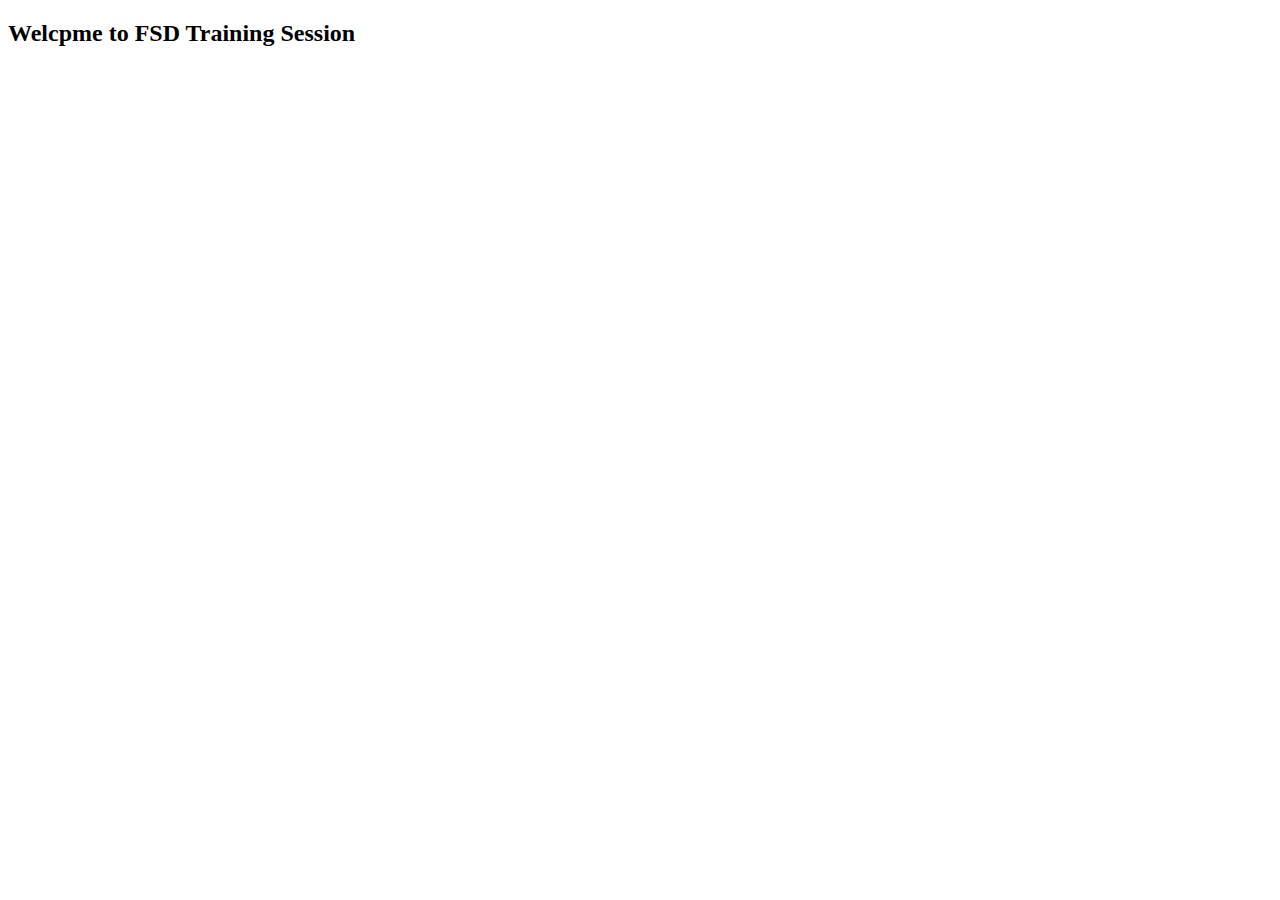
<file: index.html>
<!DOCTYPE html>
<html lang="en">
<head>
    <meta charset="UTF-8">
    <meta name="viewport" content="width=device-width, initial-scale=1.0">
    <title>Document</title>
</head>
<body>
    <h2>Welcpme to FSD Training Session</h2>
</body>
</html>
</file>
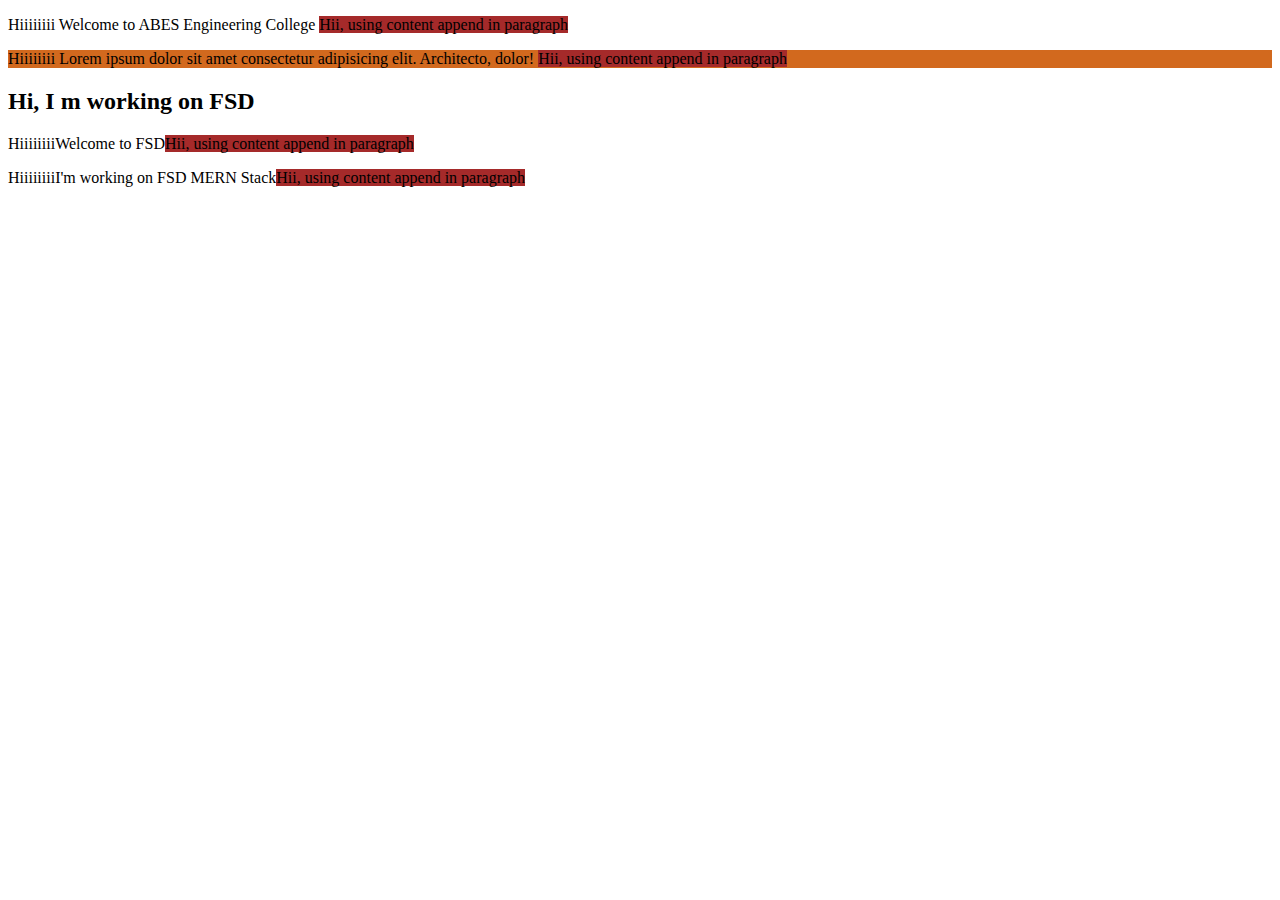
<file: CSS/index.html>
<!DOCTYPE html>
<html lang="en">
<head>
    <meta charset="UTF-8">
    <meta name="viewport" content="width=device-width, initial-scale=1.0">
    <title>Document</title>
    <link href="style.css" rel="stylesheet">

</head>
<body>
    <p id="para1">
        Welcome to ABES Engineering College
    </p>
    <p>
        Lorem ipsum dolor sit amet consectetur adipisicing elit. Architecto, dolor!
    </p>
<h2>
    Hi, I m working on FSD
</h2>
<div>
<p>Welcome to FSD</p>
<span>
    <p>I'm working on FSD MERN Stack</p>
</span>


</div>



</body>
</html>
</file>
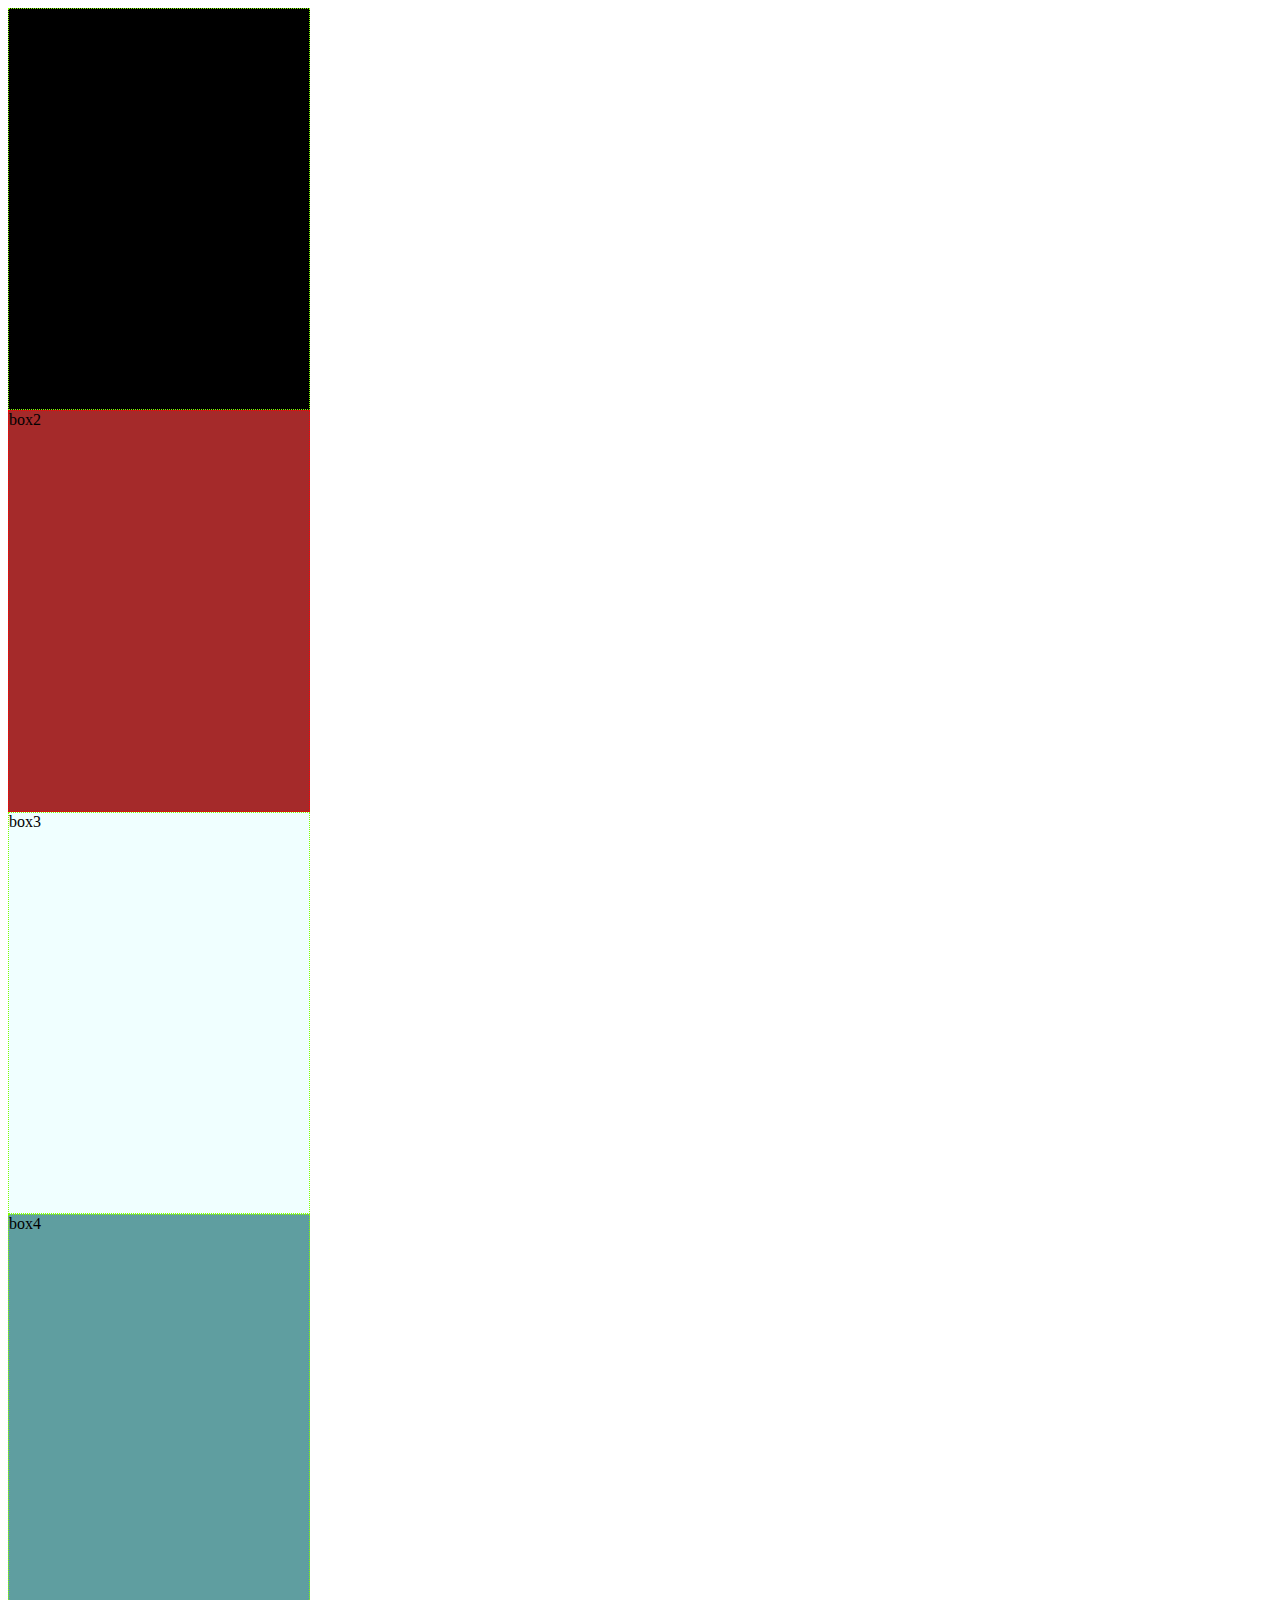
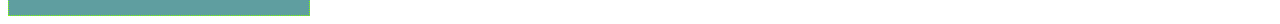
<file: CSS/FLEX AND GRID/index.html>
<!DOCTYPE html>
<html lang="en">
<head>
    <meta charset="UTF-8">
    <meta name="viewport" content="width=device-width, initial-scale=1.0">
    <title>Document</title>
    <link rel="stylesheet" href="style.css">
</head>
<body>
    <div class="box">
        <div class="box1">box1</div>
        <div class="box2">box2</div>
        <div class="box3">box3</div>
        <div class="box4">box4</div>

    </div>
</body>
</html>
</file>
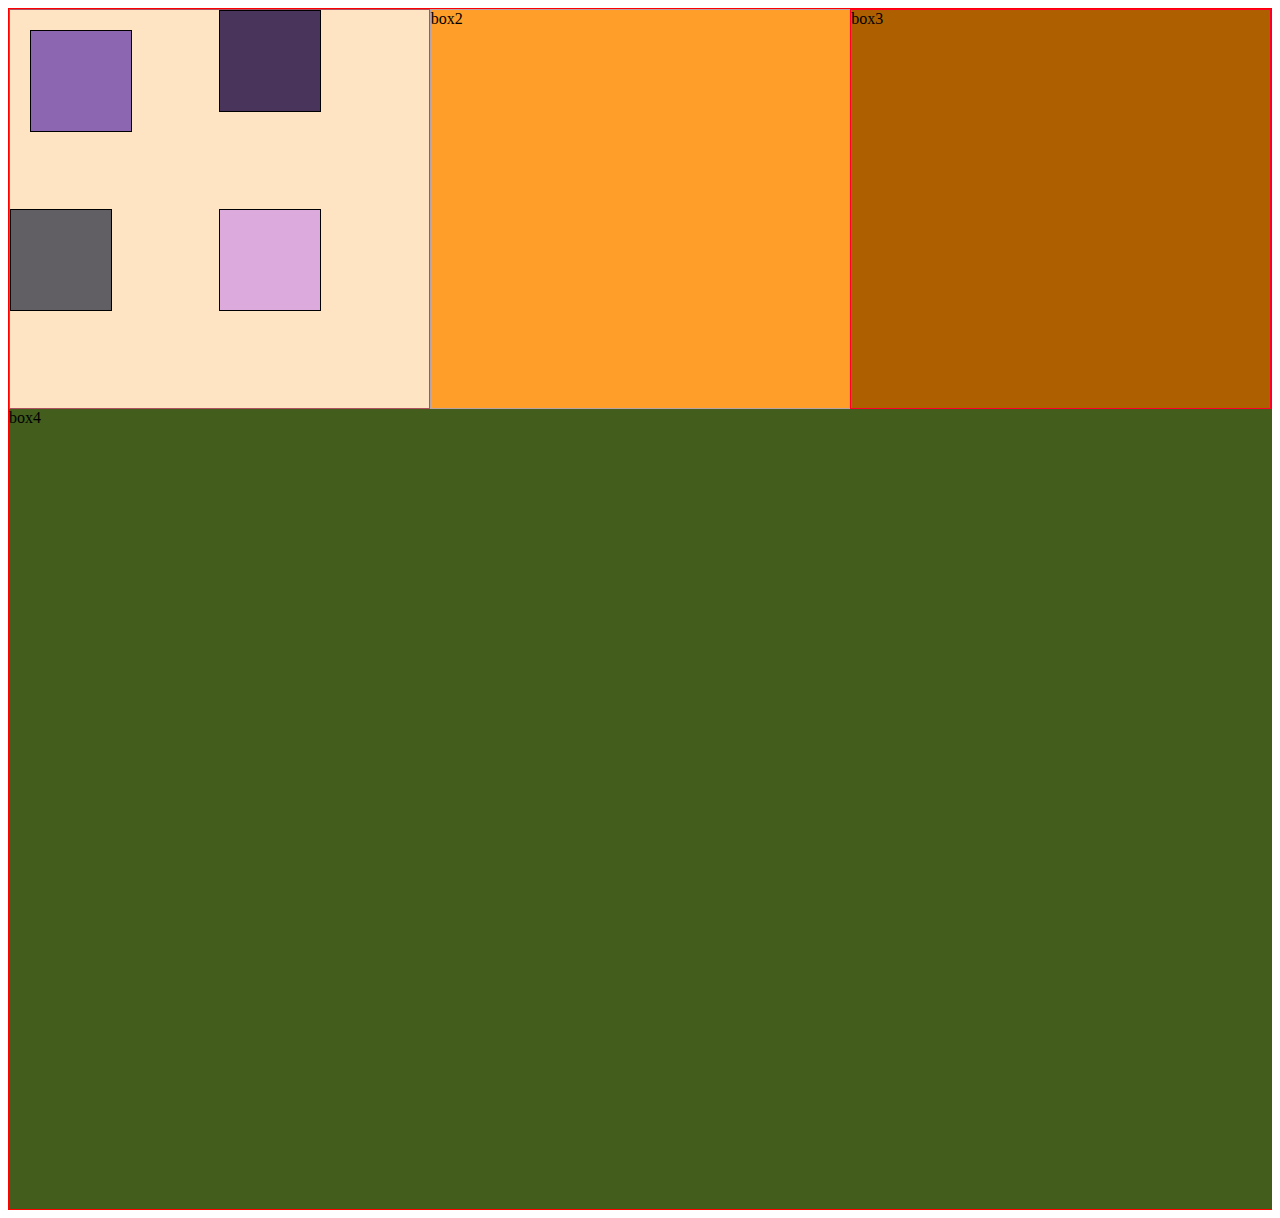
<file: CSS/FLEX AND GRID/index2.html>
<!DOCTYPE html>
<html lang="en">
<head>
    <meta charset="UTF-8">
    <meta name="viewport" content="width=device-width, initial-scale=1.0">
    <title>Document</title>
    <link rel="stylesheet" href="style2.css">
</head>
<body>
    <div class="box">
        <div class="box1">
            <div class="box11">

            </div>
            <div class="box12">

            </div>
            <div class="box13">

            </div>
            <div class="box14">

            </div>
        </div>
        <div class="box2">box2</div>
        <div class="box3">box3</div>
        <div class="box4">box4</div>

    </div>
</body>
</html>
</file>
<file: CSS/style.css>
/* body{
    background-color:brown;
} */
 /* p,h2{
    background-color: aqua;
    color: blueviolet;
 }

 #para1{
font-family: 'Lucida Sans', 'Lucida Sans Regular', 'Lucida Grande', 'Lucida Sans Unicode', Geneva, Verdana, sans-serif;
font-size: xx-large;
 } */
/* 
 .para1{
    background-color: aquamarine;
 } */


 div~p{
    background-color: aquamarine;
 }

 p:hover{
    background-color: cadetblue;
    font-size: xx-large;
 }

 p::before{
    content: "Hiiiiiiii";
 }

 p::after{
    background-color: brown;
    content: "Hii, using content append in paragraph";
 }

 p::selection{
    background-color: chartreuse;
 }

 p:nth-child(2){
    background-color: chocolate;
 }

 div p:nth-of-type(1){

 }
</file>
<file: CSS/FLEX AND GRID/style.css>
.container{
    display: flex;
    flex-direction:row;
    flex-wrap:wrap;
    justify-content: space-evenly;
    border: 1px solid red;
    background-color: cadetblue;
}
.box1{
 border: 1px dotted chartreuse ;
    background-color:black;
    height: 400px;
    width: 300px;
     order:4;
}
.box2{
 border: 1px dotted red ;
    background-color: brown;
     height: 400px;
    width: 300px;
}
.box3{
 border: 1px dotted chartreuse ;
    background-color:azure;
    height: 400px;
    width: 300px;
}
.box4{
 border: 1px dotted chartreuse ;
    background-color: cadetblue;
     height: 400px;
    width: 300px;
}
</file>
<file: CSS/FLEX AND GRID/style2.css>
.box{
    border: 1px solid red;
    background-color:rgb(67, 94, 28);
    display: grid;
    /* grid-template-columns: 30% 30% 20% 20%; */
     grid-template-columns: repeat(3,1fr);
    grid-template-rows: 400px 600px 200px;
}
.box1{
/* height: 400px;
width: 300px; */
/* grid-column-start: 2;
grid-column-end: 3;
 grid-row-start: 1;
 grid-row-end: 2; */
 display: grid;
 grid-template-columns: repeat(2,1fr);
 grid-template-rows: repeat(2,1fr);
border: 1px solid rgb(174, 80, 96);
background-color: bisque;


}
.box11{
    height: 100px;
    width: 100px;
   border: 1px solid black;
   background-color: rgb(141, 102, 177);
   margin-left:20px;
margin-top: 20px;
margin-right: 20px;
}
.box12{
    height: 100px;
    width: 100px;
    border: 1px solid black;
    background-color: rgb(73, 52, 92);
}
.box13{
    height: 100px;
    width: 100px;
    border: 1px solid black;
    background-color: rgb(97, 95, 99);
}
.box14{
    height: 100px;
    width: 100px;
    border: 1px solid black;
    background-color: rgba(178, 96, 255, 0.441);
}
.box2{
/* height: 400px;
width: 300px; */
/* grid-column-start: 2;
grid-column-end: 5;
grid-row-start: 1;
grid-row-end: 2; */
border: 1px solid rgb(185, 162, 166);
background-color: rgb(255, 158, 40);

}
.box3{
/* height: 400px;
width: 300px; */
border: 1px solid rgb(255, 0, 43);
background-color: rgb(174, 96, 0);

}
/* .box4{
height: 400px;
width: 300px;
border: 1px solid rgb(142, 142, 142);
background-color: rgba(255, 140, 0, 0.608);

} */
</file>
